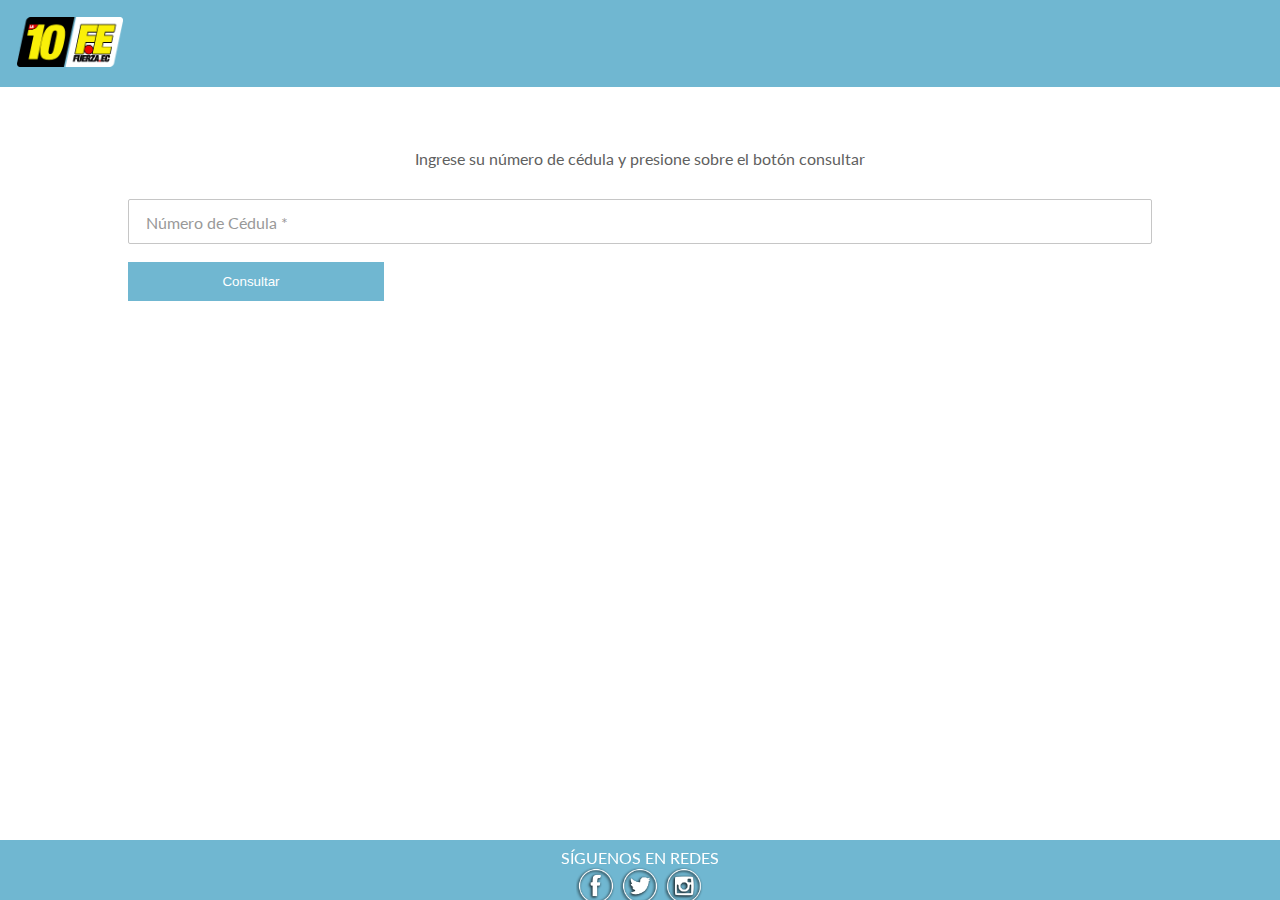
<file: consult.html>
<!DOCTYPE html>
<html lang="en" >

<head>
  <meta charset="UTF-8">
  <title>Consulta tu registro</title>
  <link rel="stylesheet" href="https://netdna.bootstrapcdn.com/font-awesome/4.0.3/css/font-awesome.css">
<link href='https://fonts.googleapis.com/css?family=Lato:300,400' rel='stylesheet' type='text/css'>
  
  
      <link rel="stylesheet" href="css/styler.css">

  
</head>

<body>
<div class="header">
  <a href="index.html" class="logo"><img src="images/logo.png" height="50"></a>

</div>
 

<form action="">
  <!--  General -->
  <div class="form-group">
      <p style="color: #606060;" >Ingrese su número de cédula y presione sobre el botón consultar</p>
      
         <br>
         <br>
    
      <div class="controls">
      <input type="text" id="cedula" class="floatLabel" name="cedula">
      <label for="cedula">Número de Cédula *</label>
    </div>
        
  
            <button type="submit" value="Submit" class="col-1-4">Consultar</button>
      </div>  
   <!-- /.form-group -->
    <br>
    <br>
    <br>
    <br>
</form>
    
    <div class="footer">
  <p>
      SÍGUENOS EN REDES        
    </p>
   <a href="https://www.facebook.com/AlfredoAdumZiade/"> <img  src="images/face.png"  width="40" ></a>
    <a href="https://twitter.com/Alfredo_Adum_Z"><img  src="images/twit.png"  width="40" ></a>
    <a href="https://www.instagram.com/alfredoadumziade/"><img  src="images/inst.png"  width="40" ></a>
</div>
    
    
  <script src='http://cdnjs.cloudflare.com/ajax/libs/jquery/2.1.3/jquery.min.js'></script>
<script src='http://raw.githubusercontent.com/andiio/selectToAutocomplete/master/jquery-ui-autocomplete.js'></script>
<script src='http://raw.githubusercontent.com/andiio/selectToAutocomplete/master/jquery.select-to-autocomplete.js'></script>
<script src='http://raw.githubusercontent.com/andiio/selectToAutocomplete/master/jquery.select-to-autocomplete.min.js'></script>

  

    <script  src="js/indexr.js"></script>




</body>

</html>
</file>
<file: css/styler.css>
html, body, div, span, applet, object, iframe,
h1, h2, h3, h4, h5, h6, p, blockquote, pre,
a, abbr, acronym, address, big, cite, code,
del, dfn, em, img, ins, kbd, q, s, samp,
small, strike, strong, sub, sup, tt, var,
b, u, i, center,
dl, dt, dd, ol, ul, li,
fieldset, form, label, legend,
table, caption, tbody, tfoot, thead, tr, th, td,
article, aside, canvas, details, embed,
figure, figcaption, footer, header, hgroup,
menu, nav, output, ruby, section, summary,
time, mark, audio, video {
  margin: 0;
  padding: 0;
  border: 0;
  font: inherit;
  font-size: 100%;
  vertical-align: baseline;
}
/* Style the header with a grey background and some padding */
.header {
  overflow: hidden;
  background-color: #70B7D1;
  padding: 5px 5px;
}

/* Style the header links */
.header a {
  float: left;
  color: black;
  text-align: center;
  padding: 12px;
  text-decoration: none;
  font-size: 18px; 
  line-height: 25px;
  border-radius: 4px;
}

/* Style the logo link (notice that we set the same value of line-height and font-size to prevent the header to increase when the font gets bigger */
.header a.logo {
  font-size: 25px;
  font-weight: bold;
}

/* Change the background color on mouse-over */
.header a:hover {
  background-color: #70B7D1;
  color: black;
}

/* Style the active/current link*/
.header a.active {
  background-color: dodgerblue;
  color: white;
}

/* Float the link section to the right */
.header-right {
  float: right;
}

/* Add media queries for responsiveness - when the screen is 500px wide or less, stack the links on top of each other */ 
@media screen and (max-width: 500px) {
  .header a {
    float: none;
    display: block;
    text-align: left;
  }
  .header-right {
    float: none;
  }
}




html {
  line-height: 1;
}

ol, ul {
  list-style: none;
}

table {
  border-collapse: collapse;
  border-spacing: 0;
}

caption, th, td {
  text-align: left;
  font-weight: normal;
  vertical-align: middle;
}

q, blockquote {
  quotes: none;
}
q:before, q:after, blockquote:before, blockquote:after {
  content: "";
  content: none;
}

a img {
  border: none;
}

article, aside, details, figcaption, figure, footer, header, hgroup, main, menu, nav, section, summary {
  display: block;
}

/* Colors */
/* ---------------------------------------- */
* {
  -moz-box-sizing: border-box;
  -webkit-box-sizing: border-box;
  box-sizing: border-box;
}

body {
  text-align: center;
  font-family: 'Lato', 'sans-serif';
  font-weight: 400;
}

a {
  text-decoration: none;
}

.info-text {
  text-align: left;
  width: 100%;
}

header, form {
  padding: 4em 10%;
}

.form-group {
  margin-bottom: 20px;
}

h2.heading {
  font-size: 18px;
  text-transform: uppercase;
  font-weight: 300;
  text-align: left;
  color: #506982;
  border-bottom: 1px solid #506982;
  padding-bottom: 3px;
  margin-bottom: 20px;
}

.controls {
  text-align: left;
  position: relative;
}
.controls input[type="text"],
.controls input[type="email"],
.controls input[type="number"],
.controls input[type="date"],
.controls input[type="tel"],
.controls input[type="radio"],
.controls textarea,
.controls button,
.controls select {
  padding: 12px;
  font-size: 14px;
  border: 1px solid #c6c6c6;
  width: 100%;
  margin-bottom: 18px;
  color: #888;
  font-family: 'Lato', 'sans-serif';
  font-size: 16px;
  font-weight: 300;
  -moz-border-radius: 2px;
  -webkit-border-radius: 2px;
  border-radius: 2px;
  -moz-transition: all 0.3s;
  -o-transition: all 0.3s;
  -webkit-transition: all 0.3s;
  transition: all 0.3s;
}
.controls input[type="text"]:focus, .controls input[type="text"]:hover,
.controls input[type="email"]:focus,
.controls input[type="email"]:hover,
.controls input[type="number"]:focus,
.controls input[type="number"]:hover,
.controls input[type="date"]:focus,
.controls input[type="date"]:hover,
.controls input[type="tel"]:focus,
.controls input[type="tel"]:hover,
.controls input[type="radio"]:focus,
.controls input[type="radio"]:hover,
.controls textarea:focus,
.controls textarea:hover,
.controls button:focus,
.controls button:hover,
.controls select:focus,
.controls select:hover {
  outline: none;
  border-color: #70B7D1;
}
.controls input[type="text"]:focus + label, .controls input[type="text"]:hover + label,
.controls input[type="email"]:focus + label,
.controls input[type="email"]:hover + label,
.controls input[type="number"]:focus + label,
.controls input[type="number"]:hover + label,
.controls input[type="date"]:focus + label,
.controls input[type="date"]:hover + label,
.controls input[type="tel"]:focus + label,
.controls input[type="tel"]:hover + label,
.controls textarea:focus + label,
.controls textarea:hover + label,
.controls button:focus + label,
.controls button:hover + label,
.controls select:focus + label,
.controls select:hover + label {
  color: #70B7D1;
  cursor: text;
}
.controls .fa-sort {
  position: absolute;
  right: 10px;
  top: 17px;
  color: #999;
}
.controls select {
  -moz-appearance: none;
  -webkit-appearance: none;
  cursor: pointer;
}
.controls label {
  position: absolute;
  left: 8px;
  top: 12px;
  width: 60%;
  color: #999;
  font-size: 16px;
  display: inline-block;
  padding: 4px 10px;
  font-weight: 400;
  background-color: rgba(255, 255, 255, 0);
  -moz-transition: color 0.3s, top 0.3s, background-color 0.8s;
  -o-transition: color 0.3s, top 0.3s, background-color 0.8s;
  -webkit-transition: color 0.3s, top 0.3s, background-color 0.8s;
  transition: color 0.3s, top 0.3s, background-color 0.8s;
  background-color: white;
}
.controls label.active {
  top: -11px;
  color: #555;
  background-color: white;
  width: auto;
}
.controls textarea {
  resize: none;
  height: 200px;
}

button {
  cursor: pointer;
  background-color: #70B7D1;
  border: none;
  color: #fff;
  padding: 12px 0;
  float: right;
}
button:hover {
  background-color: #224c60;
}

.clear:after {
  content: "";
  display: table;
  clear: both;
}

.grid {
  background: white;
}
.grid:after {
  /* Or @extend clearfix */
  content: "";
  display: table;
  clear: both;
}

[class*='col-'] {
  float: left;
  padding-right: 10px;
}
.grid [class*='col-']:last-of-type {
  padding-right: 0;
}

.col-2-3 {
  width: 66.66%;
}

.col-1-3 {
  width: 33.33%;
}

.col-1-2 {
  width: 50%;
}

.col-1-4 {
  width: 25%;
}

@media (max-width: 760px) {
  .col-1-4-sm, .col-1-3, .col-2-3 {
    width: 100%;
  }

  [class*='col-'] {
    padding-right: 0px;
  }
}
.col-1-8 {
  width: 12.5%;
}
.footer {
    
  position:fixed;
  left: 0;
  bottom: 0;
  width: 100%;
  background-color:  #70B7D1;
  color: white;
  padding-top: 10px;
  text-align: center;
    height: 60px;
}
</file>
